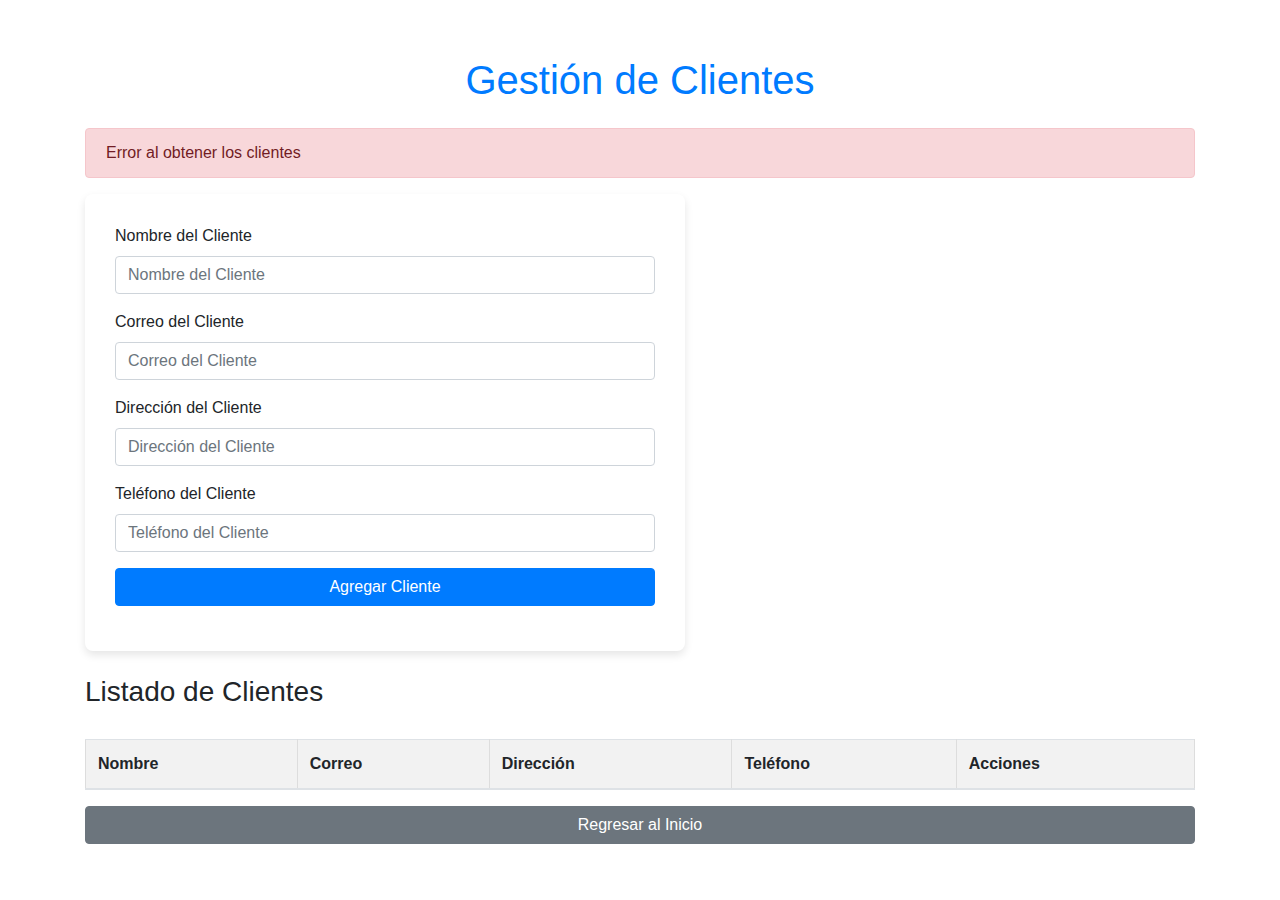
<file: proyecto_final/src/main/resources/static/html/Cliente.html>
<!DOCTYPE html>
<html lang="es">
<head>
    <meta charset="UTF-8">
    <meta name="viewport" content="width=device-width, initial-scale=1.0">
    <title>Gestión de Clientes</title>
    <link rel="stylesheet" href="../css/style.css">
    <link rel="stylesheet" href="https://stackpath.bootstrapcdn.com/bootstrap/4.5.2/css/bootstrap.min.css">
</head>
<body>
    <div class="container my-5">
        <h1 class="text-primary mb-4">Gestión de Clientes</h1>

        <!-- Contenedor para mensajes -->
        <div id="mensajeCliente" class="alert" role="alert" style="display:none;"></div>

        <!-- Formulario para agregar un nuevo cliente -->
        <form id="clienteForm" class="mb-4">
            <div class="form-group">
                <label for="nombre">Nombre del Cliente</label>
                <input type="text" class="form-control" id="nombre" placeholder="Nombre del Cliente" required>
            </div>
            <div class="form-group">
                <label for="correo">Correo del Cliente</label>
                <input type="email" class="form-control" id="correo" placeholder="Correo del Cliente" required>
            </div>
            <div class="form-group">
                <label for="direccion">Dirección del Cliente</label>
                <input type="text" class="form-control" id="direccion" placeholder="Dirección del Cliente" required>
            </div>
            <div class="form-group">
                <label for="telefono">Teléfono del Cliente</label>
                <input type="text" class="form-control" id="telefono" placeholder="Teléfono del Cliente" required>
            </div>
            <button type="submit" class="btn btn-primary btn-block">Agregar Cliente</button>
        </form>

        <!-- Tabla de clientes -->
        <h3>Listado de Clientes</h3>
        <table class="table table-striped">
            <thead>
                <tr>
                    <th>Nombre</th>
                    <th>Correo</th>
                    <th>Dirección</th>
                    <th>Teléfono</th>
                    <th>Acciones</th>
                </tr>
            </thead>
            <tbody id="clientesBody">
                <!-- Aquí se llenarán los clientes dinámicamente -->
            </tbody>
        </table>

        <!-- Botón para regresar al Index -->
        <button class="btn btn-secondary btn-block" onclick="window.location.href='/'">Regresar al Inicio</button>
    </div>

    <script src="../js/Cliente.js"></script>
</body>
</html>
</file>
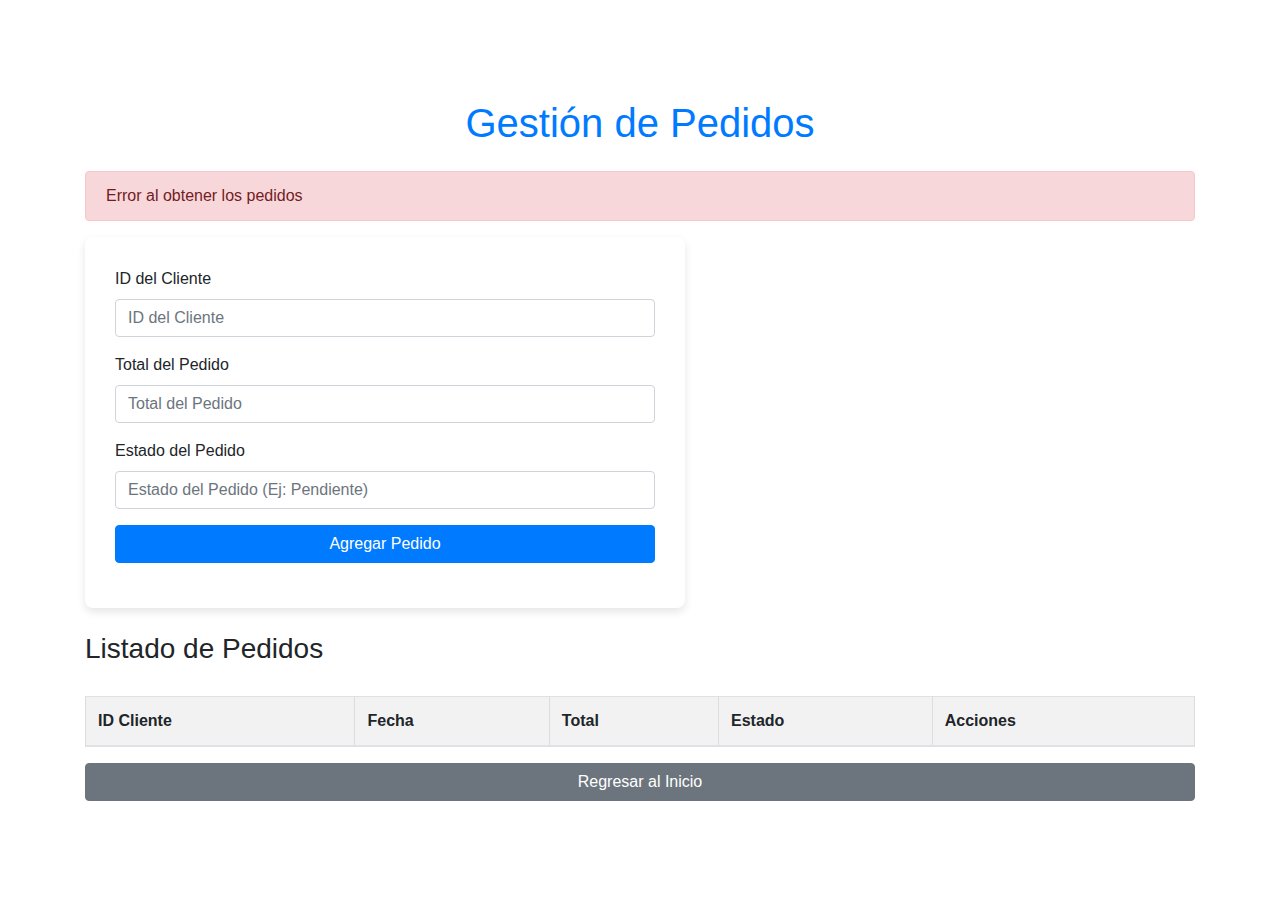
<file: proyecto_final/src/main/resources/static/html/Pedido.html>
<!DOCTYPE html>
<html lang="es">
<head>
    <meta charset="UTF-8">
    <meta name="viewport" content="width=device-width, initial-scale=1.0">
    <title>Gestión de Pedidos</title>
    <link rel="stylesheet" href="../css/style.css">
    <link rel="stylesheet" href="https://stackpath.bootstrapcdn.com/bootstrap/4.5.2/css/bootstrap.min.css">
</head>
<body>
    <div class="container my-5">
        <h1 class="text-primary mb-4">Gestión de Pedidos</h1>

        <!-- Contenedor para mensajes -->
        <div id="mensajePedido" class="alert" role="alert" style="display:none;"></div>

        <!-- Formulario para agregar un nuevo pedido -->
        <form id="pedidoForm" class="mb-4">
            <div class="form-group">
                <label for="clienteId">ID del Cliente</label>
                <input type="number" class="form-control" id="clienteId" placeholder="ID del Cliente" required>
            </div>
            <div class="form-group">
                <label for="total">Total del Pedido</label>
                <input type="number" step="0.01" class="form-control" id="total" placeholder="Total del Pedido" required>
            </div>
            <div class="form-group">
                <label for="estado">Estado del Pedido</label>
                <input type="text" class="form-control" id="estado" placeholder="Estado del Pedido (Ej: Pendiente)" required>
            </div>
            <button type="submit" class="btn btn-primary btn-block">Agregar Pedido</button>
        </form>

        <!-- Tabla de pedidos -->
        <h3>Listado de Pedidos</h3>
        <table class="table table-striped">
            <thead>
                <tr>
                    <th>ID Cliente</th>
                    <th>Fecha</th>
                    <th>Total</th>
                    <th>Estado</th>
                    <th>Acciones</th>
                </tr>
            </thead>
            <tbody id="pedidosBody">
                <!-- Aquí se llenarán los pedidos dinámicamente -->
            </tbody>
        </table>

        <!-- Botón para regresar al Index -->
        <button class="btn btn-secondary btn-block" onclick="window.location.href='/'">Regresar al Inicio</button>
    </div>

    <script src="../js/Pedido.js"></script>
</body>
</html>
</file>
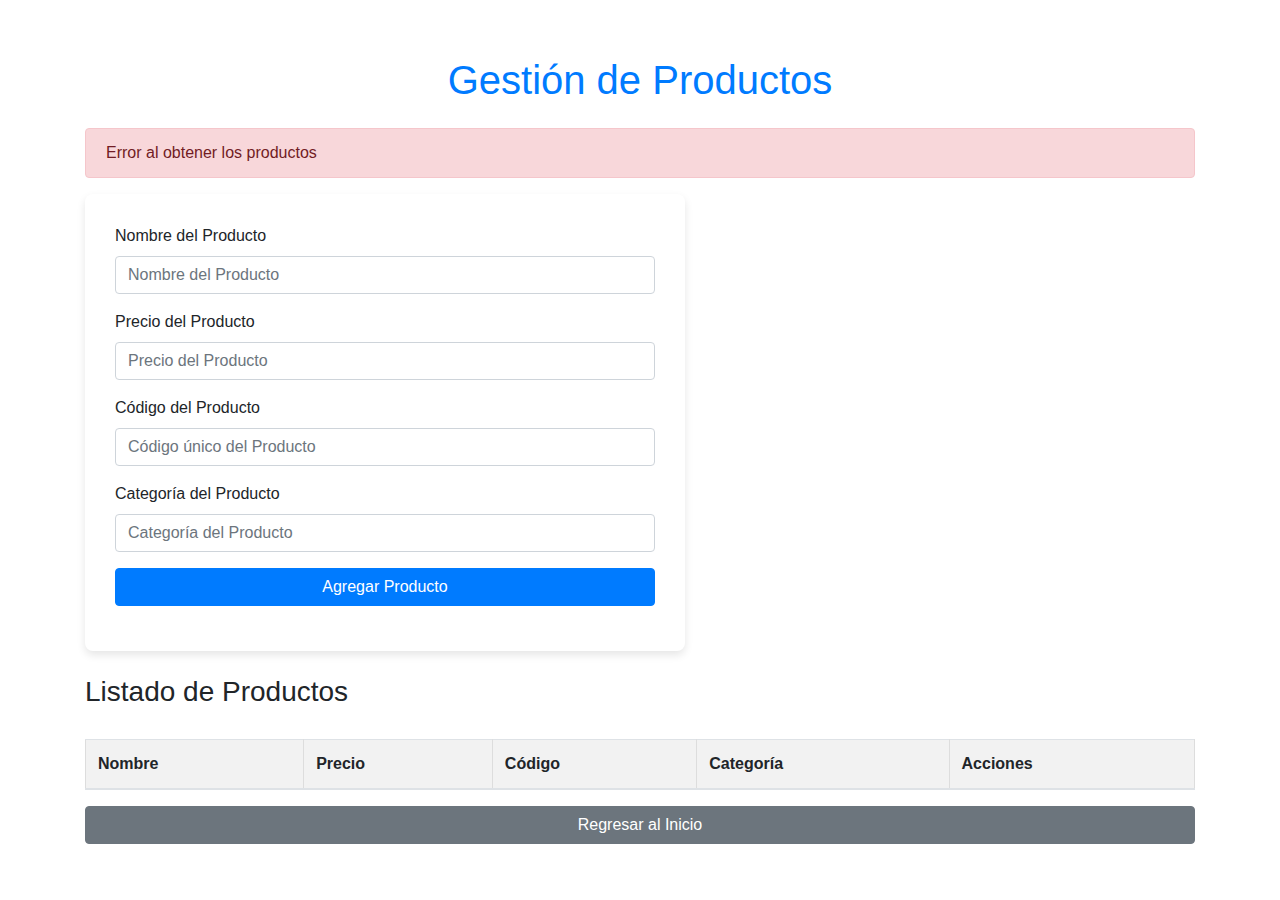
<file: proyecto_final/src/main/resources/static/html/Producto.html>
<!DOCTYPE html>
<html lang="es">
<head>
    <meta charset="UTF-8">
    <meta name="viewport" content="width=device-width, initial-scale=1.0">
    <title>Gestión de Productos</title>
    <link rel="stylesheet" href="../css/style.css">
    <link rel="stylesheet" href="https://stackpath.bootstrapcdn.com/bootstrap/4.5.2/css/bootstrap.min.css">
</head>
<body>
    <div class="container my-5">
        <h1 class="text-primary mb-4">Gestión de Productos</h1>

        <!-- Contenedor para mensajes -->
        <div id="mensajeProducto" class="alert" role="alert" style="display:none;"></div>

        <!-- Formulario para agregar un nuevo producto -->
        <form id="productoForm" class="mb-4">
            <div class="form-group">
                <label for="nombreProducto">Nombre del Producto</label>
                <input type="text" class="form-control" id="nombreProducto" placeholder="Nombre del Producto" required>
            </div>
            <div class="form-group">
                <label for="precioProducto">Precio del Producto</label>
                <input type="number" class="form-control" id="precioProducto" placeholder="Precio del Producto" required>
            </div>
            <div class="form-group">
                <label for="codigoProducto">Código del Producto</label>
                <input type="text" class="form-control" id="codigoProducto" placeholder="Código único del Producto" required>
            </div>
            <div class="form-group">
                <label for="categoriaProducto">Categoría del Producto</label>
                <input type="text" class="form-control" id="categoriaProducto" placeholder="Categoría del Producto">
            </div>
            <button type="submit" class="btn btn-primary btn-block">Agregar Producto</button>
        </form>

        <!-- Tabla de productos -->
        <h3>Listado de Productos</h3>
        <table class="table table-striped">
            <thead>
                <tr>
                    <th>Nombre</th>
                    <th>Precio</th>
                    <th>Código</th>
                    <th>Categoría</th>
                    <th>Acciones</th>
                </tr>
            </thead>
            <tbody id="productosBody">
                <!-- Aquí se llenarán los productos dinámicamente -->
            </tbody>
        </table>

        <!-- Botón para regresar al Index -->
        <button class="btn btn-secondary btn-block" onclick="window.location.href='/'">Regresar al Inicio</button>
    </div>

    <script src="../js/Producto.js"></script>
</body>
</html>
</file>
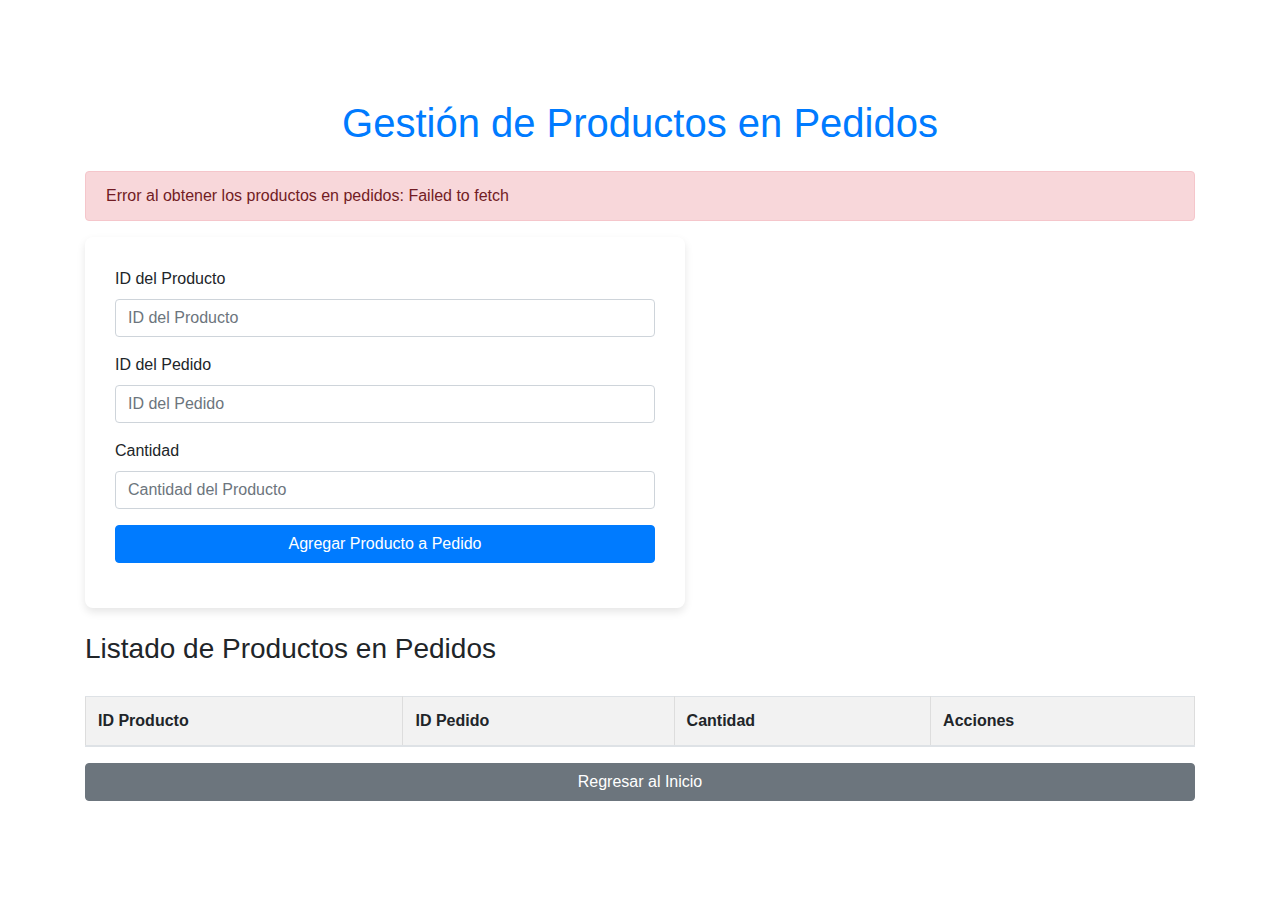
<file: proyecto_final/src/main/resources/static/html/ProductoPedido.html>
<!DOCTYPE html>
<html lang="es">
<head>
    <meta charset="UTF-8">
    <meta name="viewport" content="width=device-width, initial-scale=1.0">
    <title>Gestión de Productos en Pedidos</title>
    <link rel="stylesheet" href="../css/style.css">
    <link rel="stylesheet" href="https://stackpath.bootstrapcdn.com/bootstrap/4.5.2/css/bootstrap.min.css">
</head>
<body>
    <div class="container my-5">
        <h1 class="text-primary mb-4">Gestión de Productos en Pedidos</h1>

        <!-- Contenedor para mensajes -->
        <div id="mensajeProductoPedido" class="alert" role="alert" style="display:none;"></div>

        <!-- Formulario para agregar un nuevo Producto a un Pedido -->
        <form id="productoPedidoForm" class="mb-4">
            <div class="form-group">
                <label for="productoId">ID del Producto</label>
                <input type="number" class="form-control" id="productoId" placeholder="ID del Producto" required>
            </div>
            <div class="form-group">
                <label for="pedidoId">ID del Pedido</label>
                <input type="number" class="form-control" id="pedidoId" placeholder="ID del Pedido" required>
            </div>
            <div class="form-group">
                <label for="cantidad">Cantidad</label>
                <input type="number" class="form-control" id="cantidad" placeholder="Cantidad del Producto" required>
            </div>
            <button type="submit" class="btn btn-primary btn-block">Agregar Producto a Pedido</button>
        </form>

        <!-- Tabla de Productos en Pedidos -->
        <h3>Listado de Productos en Pedidos</h3>
        <table class="table table-striped">
            <thead>
                <tr>
                    <th>ID Producto</th>
                    <th>ID Pedido</th>
                    <th>Cantidad</th>
                    <th>Acciones</th>
                </tr>
            </thead>
            <tbody id="productosPedidosBody">
                <!-- Aquí se llenarán los productos en pedidos -->
            </tbody>
        </table>

        <!-- Botón para regresar al Index -->
        <button class="btn btn-secondary btn-block" onclick="window.location.href='/'">Regresar al Inicio</button>
    </div>

    <script src="../js/ProductoPedido.js"></script>
</body>
</html>
</file>
<file: proyecto_final/src/main/resources/static/css/style.css>
/* Reset básico */
* {
    margin: 0;
    padding: 0;
    box-sizing: border-box;
    font-family: Arial, sans-serif;
}

body {
    background-color: #f9f9f9;
    color: #333;
    display: flex;
    flex-direction: column;
    justify-content: center;
    align-items: center;
    min-height: 100vh;
    padding: 0 20px;
}

h1, h2 {
    color: #4a90e2;
    margin-bottom: 20px;
    text-align: center;
}

form {
    background-color: #ffffff;
    padding: 30px;
    border-radius: 8px;
    box-shadow: 0 4px 8px rgba(0, 0, 0, 0.1);
    width: 100%;
    max-width: 600px;
    margin-bottom: 30px;
}

form input, form button {
    width: 100%;
    padding: 12px;
    margin-bottom: 15px;
    border: 1px solid #ddd;
    border-radius: 5px;
}

form button {
    background-color: #4a90e2;
    color: white;
    cursor: pointer;
    transition: background-color 0.3s ease;
    font-size: 16px;
}

form button:hover {
    background-color: #357ab8;
}

.message {
    padding: 15px;
    border-radius: 5px;
    font-size: 16px;
    display: none;
    text-align: center;
    width: 100%;
    max-width: 600px;
    margin-bottom: 15px;
}

.message.success {
    background-color: #28a745;
    color: white;
}

.message.error {
    background-color: #dc3545;
    color: white;
}

/* Estilo de la tabla */
table {
    width: 100%;
    border-collapse: collapse;
    margin-top: 30px;
}

table th, table td {
    padding: 10px;
    text-align: left;
    border: 1px solid #ddd;
}

table th {
    background-color: #f2f2f2;
}

.btn {
    padding: 5px 10px;
    border-radius: 5px;
    cursor: pointer;
}

.btn-warning {
    background-color: #ffca28;
    border: none;
}

.btn-danger {
    background-color: #e74c3c;
    border: none;
}

.btn-warning:hover {
    background-color: #ffb300;
}

.btn-danger:hover {
    background-color: #c0392b;
}
</file>
